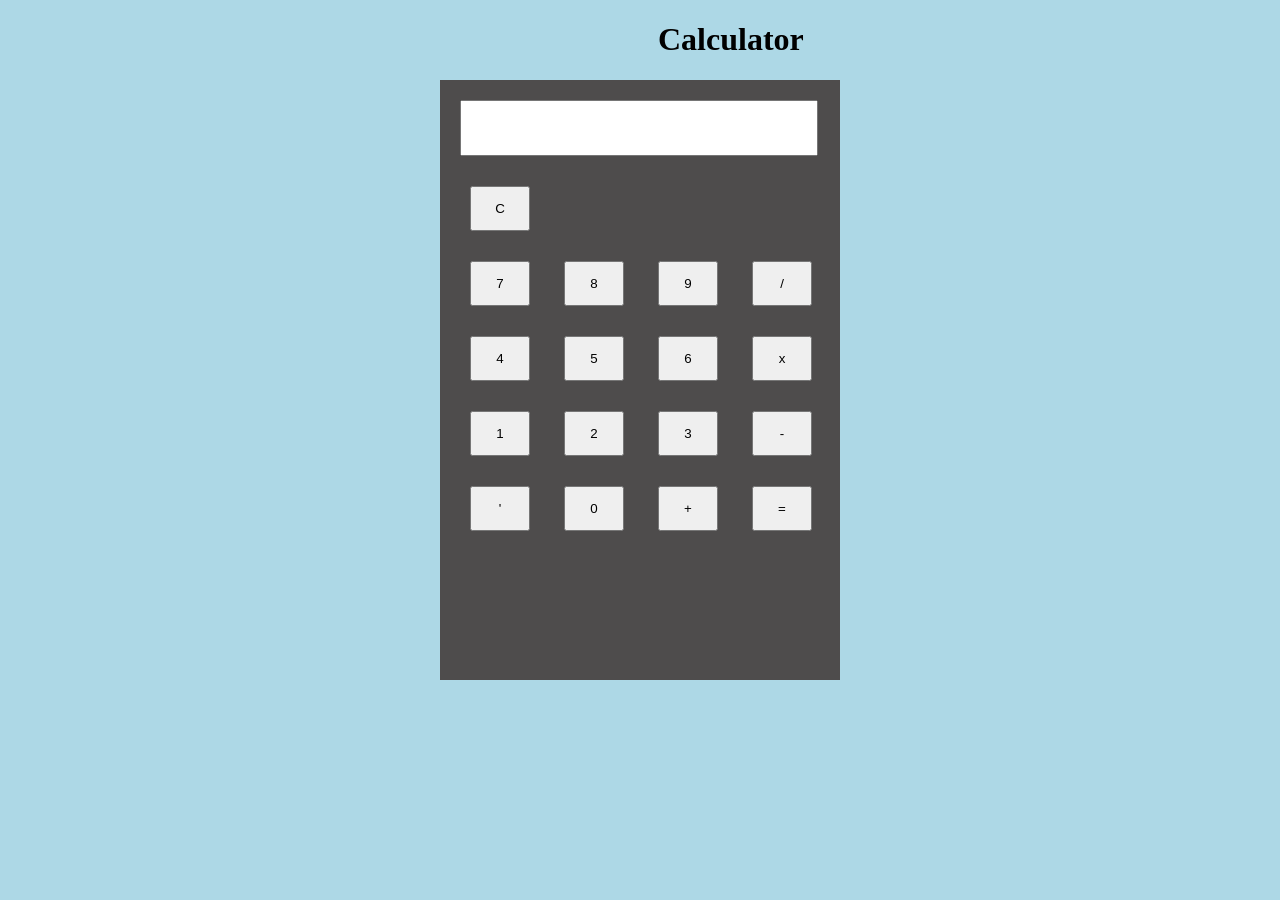
<file: calculator.html>
<!DOCTYPE html>
<html lang="en">
<head>
    <meta charset="UTF-8">
    <meta name="viewport" content="width=device-width, initial-scale=1.0">
    <title>Document</title>
    <link rel="stylesheet" href="calculator.css">
    <script src="calculator.js"></script>


</head>
<body style="background-color: lightblue;">
    
   <h1 class="name">Calculator</h1>
   
   
    <div class="main body">
        <div class="calculator">
            <div class="output">
                <input type="text" id="screen">



            </div>
            <div class="buttons">
                <button onclick="clearscreen()"class="btn">C</button>
                <div class="row1">
                    <button onclick="clickme(7)" class="btn">7</button>
                    <button onclick="clickme(8)" class="btn">8</button>
                    <button onclick="clickme(9)" class="btn">9</button>
                    <button onclick="clickme('/')" class="btn">/</button>
                </div>
                <div class="row2">
                    <button onclick="clickme(4)" class="btn">4</button>
                    <button onclick="clickme(5)" class="btn">5</button>
                    <button onclick="clickme(6)" class="btn">6</button>
                    <button onclick="clickme('*')" class="btn">x</button>


                </div>
                <div class="row3">
                    <button onclick="clickme(1)" class="btn">1</button>
                    <button onclick="clickme(2)" class="btn">2</button>
                    <button onclick="clickme(3)" class="btn">3</button>
                    <button onclick="clickme('-')" class="btn">-</button>


                </div>
                <div class="row3">
                    <button onclick="clickme('.')" class="btn">'</button>
                    <button onclick="clickme(0)" class="btn">0</button>
                    <button onclick="clickme('+')" class="btn">+</button>
                    <button onclick="equalclick()" class="btn">=</button>



                </div>


        </div>




    </div>
    
</body>
</html>
</file>
<file: calculator.css>
.calculator{
    width: 400px;
    height:600px;
    background: rgb(78, 76, 76);
    margin: 0 auto;
}

.name{
    padding-left: 300px;
    padding-left: 650px;
}




#screen{
    width: 350px;
    height: 50px;
    margin-top: 20px;
    margin-left: 20px;
    pointer-events: none;
}



.btn{
    width: 60px;
    height: 45px;
    margin-left: 30px;
    margin-top: 30px;

}
</file>
